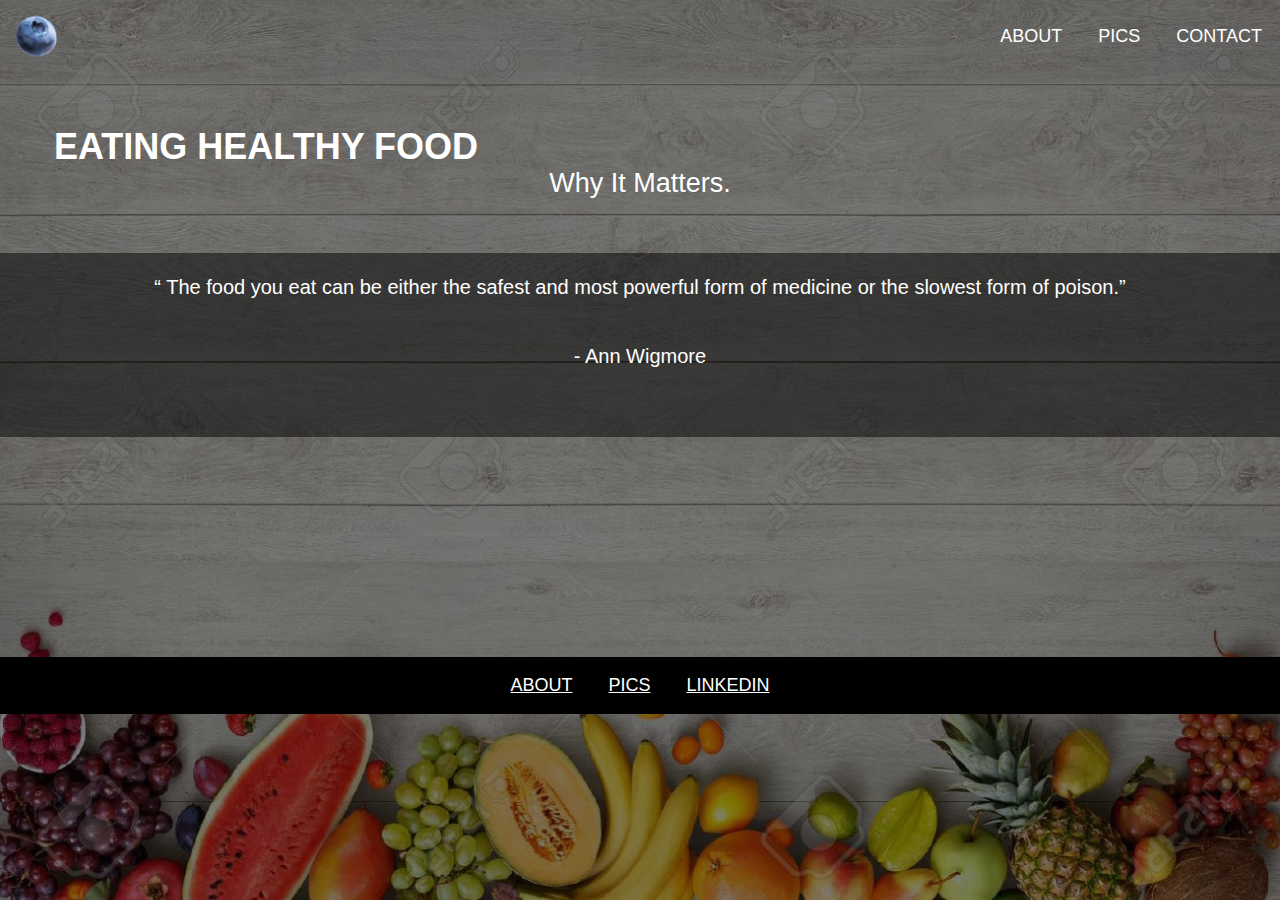
<file: index.html>
<!DOCTYPE html>
<html lang="en">

<head>
    <meta charset="utf-8">
    <title>Diet Matters</title>
    <link rel="stylesheet" href="css/styles.css" type="text/css">
</head>

<body>
    <header>
        <a href="index.html"><img class="logo" src="images/blueberrylogo.png" alt="Eat Right" height="75"></a>
        <nav>
            <ul>
                <li><a class="main-nav" href="about.html">About</a></li>
                <li><a class="main-nav" href="pics.html">Pics</a></li>
                <li><a class="main-nav" href="contact.html">Contact</a></li>
            </ul>
        </nav>
    </header>
    
<main>
<div class="hero-text">
    <h1 class="h1-title">Eating Healthy Food</h1>
    <h2 class="h2-title">Why It Matters. <br></h2>        
    </div>
        
    <div class="quote">
        <br><q> The food you eat can be either the safest and most powerful form of medicine or the slowest form of poison.</q>
        <br><br><br>- Ann Wigmore<br><br><br><br>
</div>
    
    </main>
    
<footer>
    <nav>
        <ul> 
        <li><a class="main-nav" href="about.html">About</a></li>
        <li><a class="main-nav" href="pics.html">Pics</a></li>
        <li><a class="main-nav" href="https://www.linkedin.com/in/katie-franck/">LinkedIn</a></li>
        
        </ul>
    
    
    </nav>
    
    
    
</footer>


</body>

</html>
</file>
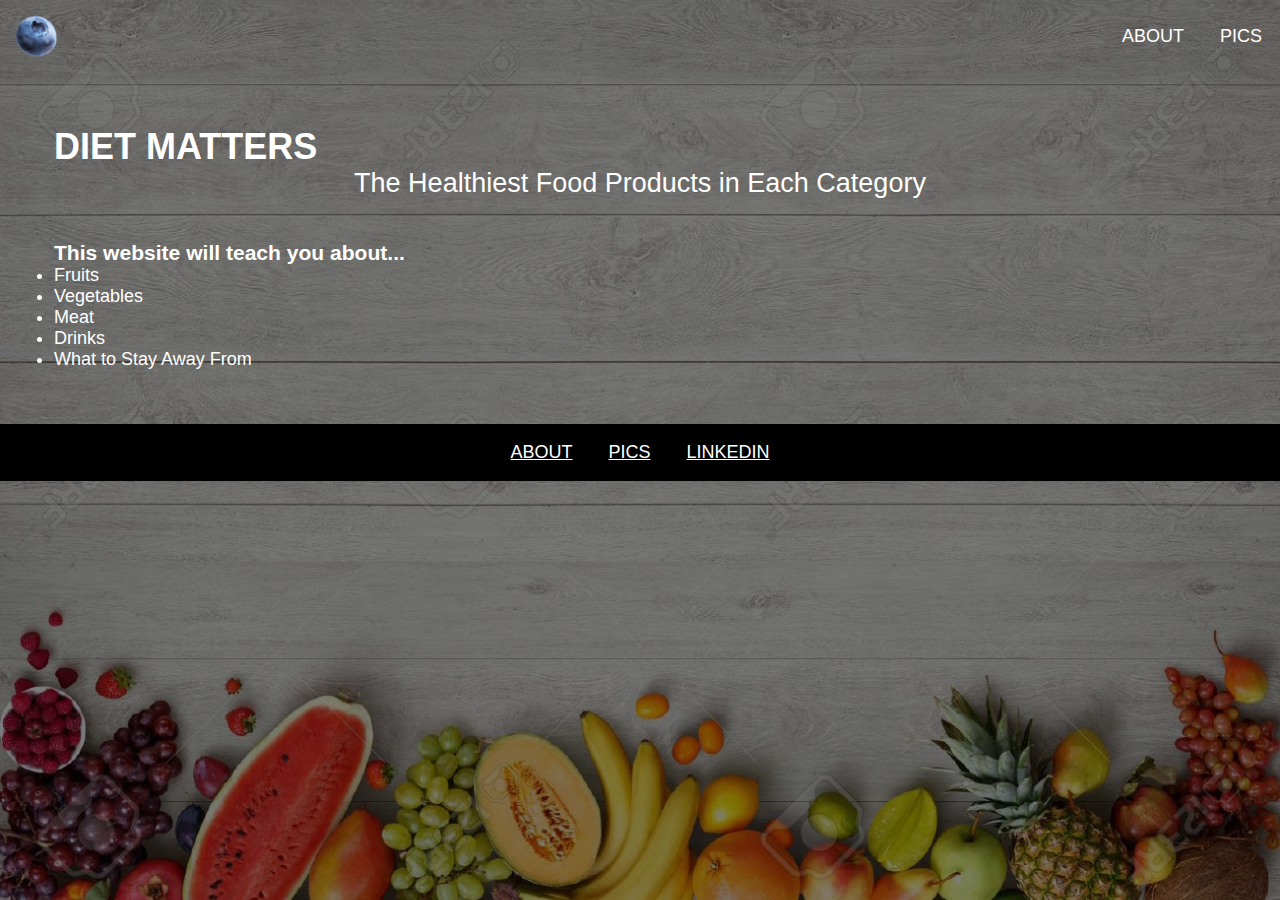
<file: about.html>
<!DOCTYPE html>
<html lang="en">

<head>
    <meta charset="utf-8">
    <title>About Diet Matters</title>
    <link rel="stylesheet" href="css/styles.css" type="text/css">
</head>

<body>
    <header>
        <a href="index.html"><img class="logo" src="images/blueberrylogo.png" alt="Eat Right" height="75"></a>
        <nav>
            <ul>
                <li><a class="main-nav" href="about.html">About</a></li>
                <li><a class="main-nav" href="pics.html">Pics</a></li>
            </ul>
        </nav>
    </header>
    
<main>
<div class="hero-text">
    <h1 class="h1-title">Diet Matters</h1>
    <h2 class="h2-title">The Healthiest Food Products in Each Category</h2> <br><br> 
    <h3 class="h2-title">This website will teach you about...</h3>
        
    <ul> 
   <li>Fruits</li><li>Vegetables</li><li>Meat</li><li>Drinks</li><li>What to Stay Away From</li> 
    </ul>

    
    </div>
        
    
    </main>
    
<footer>
    <nav>
        <ul> 
        <li><a class="main-nav" href="about.html">About</a></li>
        <li><a class="main-nav" href="pics.html">Pics</a></li>
        <li><a class="main-nav" href="https://www.linkedin.com/in/katie-franck/">LinkedIn</a></li>
        
        </ul>
    
    
    </nav>
    
    
    
</footer>


</body>

</html>
</file>
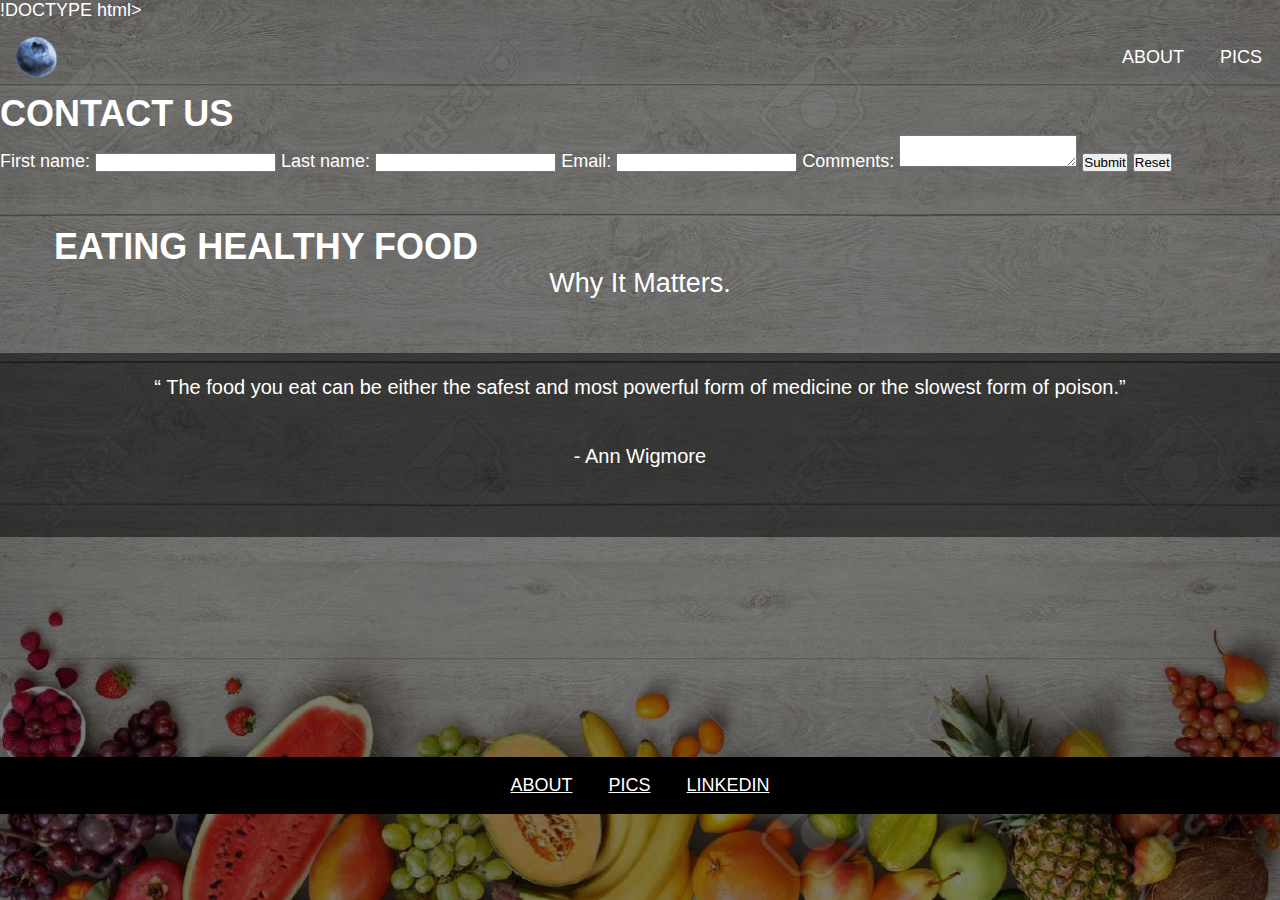
<file: contact.html>
!DOCTYPE html>
<html lang="en">

<head>
    <meta charset="utf-8">
    <title>Diet Matters</title>
    <link rel="stylesheet" href="css/styles.css" type="text/css">
</head>

<body>
    <header>
        <a href="index.html"><img class="logo" src="images/blueberrylogo.png" alt="Eat Right" height="75"></a>
        <nav>
            <ul>
                <li><a class="main-nav" href="about.html">About</a></li>
                <li><a class="main-nav" href="pics.html">Pics</a></li>
            </ul>
        </nav>
    </header>

    <main>

        <form>
            <h1>Contact us </h1>
            <label for="firstname"> First name:</label>
            <input type="text" name="firstname" id="firstname"> 
            <label for="lastname">Last name:</label>
            <input type="text" name="lastname" id="Lastname"> 
            <label for="email">Email:</label> 
            <input type="email" name="email" id="email">
            <label for="comments">Comments:</label>
            <textarea name="comments" id="comments"> </textarea>
            <input type="submit" value="Submit">
            <input type="reset" value="Reset">
                   
                   
                   
                   
                   
     </form>
    </main>



    <main>
        <div class="hero-text">
            <h1 class="h1-title">Eating Healthy Food</h1>
            <h2 class="h2-title">Why It Matters. <br></h2>
        </div>

        <div class="quote">
            <br><q> The food you eat can be either the safest and most powerful form of medicine or the slowest form of poison.</q>
            <br><br><br>- Ann Wigmore<br><br><br><br>
        </div>

    </main>

    <footer>
        <nav>
            <ul>
                <li><a class="main-nav" href="about.html">About</a></li>
                <li><a class="main-nav" href="pics.html">Pics</a></li>
                <li><a class="main-nav" href="https://www.linkedin.com/in/katie-franck/">LinkedIn</a></li>

            </ul>


        </nav>



    </footer>


</body>

</html>
</file>
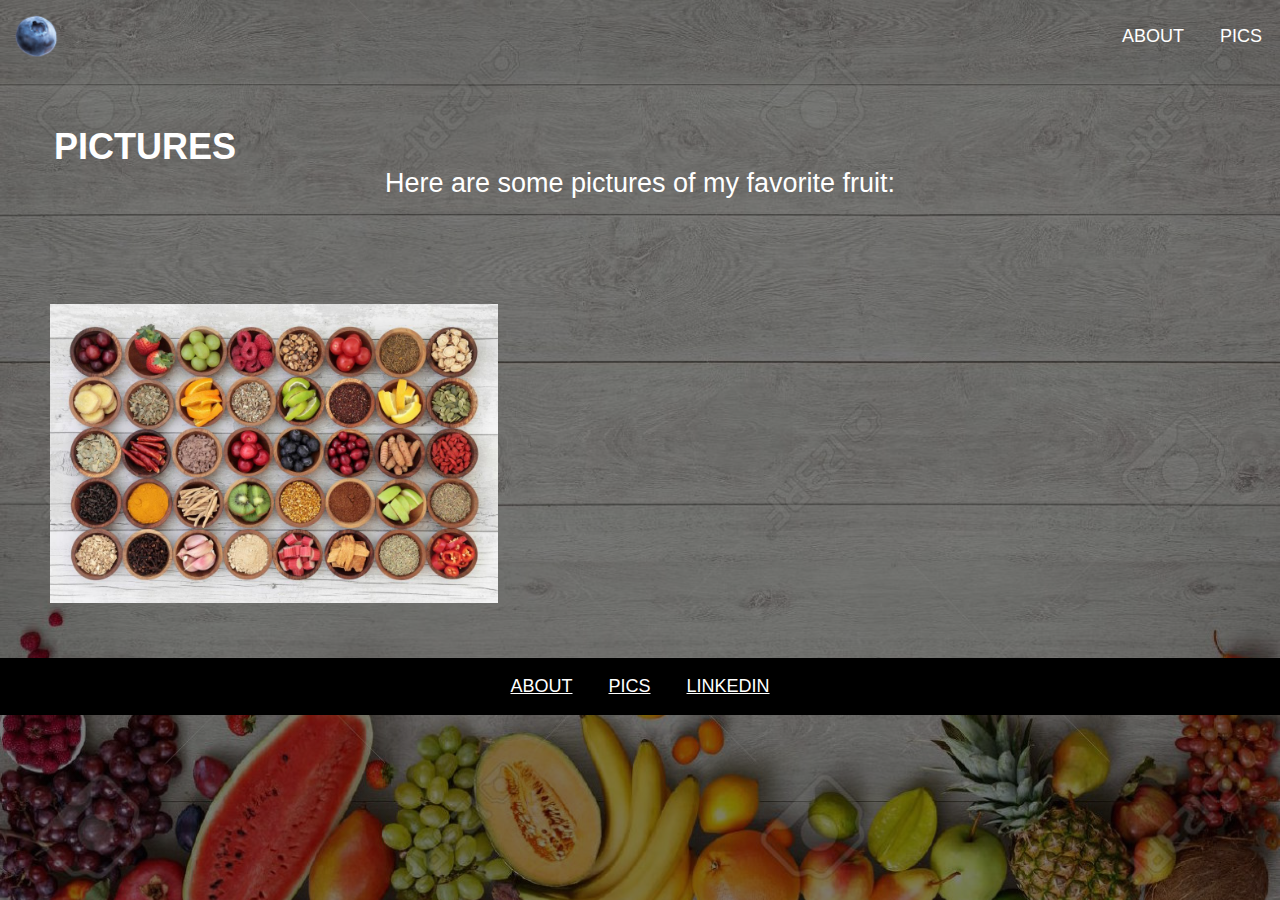
<file: pics.html>
<!DOCTYPE html>
<html lang="en">

<head>
    <meta charset="utf-8">
    <title>Diet Matters</title>
    <link rel="stylesheet" href="css/styles.css" type="text/css">
</head>

<body>
    <header>
        <a href="index.html"><img class="logo" src="images/blueberrylogo.png" alt="Eat Right" height="75"></a>
        <nav>
            <ul>
                <li><a class="main-nav" href="about.html">About</a></li>
                <li><a class="main-nav" href="pics.html">Pics</a></li>
            </ul>
        </nav>
    </header>

    <main>
        <div class="hero-text">
            <h1 class="h1-title">Pictures</h1>
            <h2 class="h2-title">Here are some pictures of my favorite fruit:</h2>

        </div>

        <div id="fruitpic">
            <figure>
                <img src="images/nutrients.jpg" alt="nutrition" height="300">
            </figure>

        </div>
    </main>


    <footer>
        <nav>
            <ul>
                <li><a class="main-nav" href="about.html">About</a></li>
                <li><a class="main-nav" href="pics.html">Pics</a></li>
                <li><a class="main-nav" href="https://www.linkedin.com/in/katie-franck/">LinkedIn</a></li>

            </ul>
        </nav>
    </footer>
</body>

</html>
</file>
<file: css/styles.css>
* {
    box-sizing: border-box; 
    margin: 0; 
    padding: 0;
}
  
.logo {
    padding: .3em;
    height: 4em;
    display: flex;
}

a {
    color: #000000;
    font-size: 1.0em;
    transition: background-color .3s, color .3s;
    text-decoration: underline;
    text-transform: uppercase; 
}

a:hover {
    color: #bbb;
}


html {
    color: #FFFFFF;
    /* set text color to white */
    font-size: 18px;
    font-family: sans-serif;
}

body {
    background-image: linear-gradient(rgba(0, 0, 0, 0.5), rgba(0, 0, 0, 0.5)), url("../images/foodbackground.jpg");
    background-size: cover;
    background-position: center;
    min-height: 100vh;
    display: flex;
    flex-direction: column
    
}
header {
    display:flex;
    align-items: center;
}
header nav {
    flex: 2;
}
header nav ul {
    display:flex;
    justify-content: flex-end;

}

header nav ul li {
    list-style-type: none;
    
}
header nav ul li a{
   padding: 1em;
    text-transform: uppercase;
    text-decoration: none;
    
}
h1 
    {text-transform: uppercase}

h2 {
    font-weight: 400;
    text-align: center
}


a {
    padding: 0px 0px 0px 0px;
    color: #FFFFFF;
}

p {
    width: 10%;
    max-width: 100px;
}

.foodlist {
    text-align: center;
}

#fruitpic {
    margin: 50px;
    flex: 3;
    flex-direction: column;
    
}

img {
    padding: 1px 1px 0px 0px;
}

.hero-text {
    padding: 3em;
    display: flex;
    flex-direction: column;
    flex: 3;
}

footer {
    background-color: #000000;
    display: flex;
    flex-direction: column;
    align-items: center;
}

footer nav ul {
    display: flex;
}

footer nav li {
    list-style-type: none;
    font-size: 1em;
    padding: 1em;
}

.quote {
    background-image: linear-gradient(rgba(0,0,0,.5), rgba(0,0,0,.5));
    color: #ffffff;
    text-align: center;
    margin-bottom: 220px;
    flex: 3;
    font-size: 20px
}
</file>
